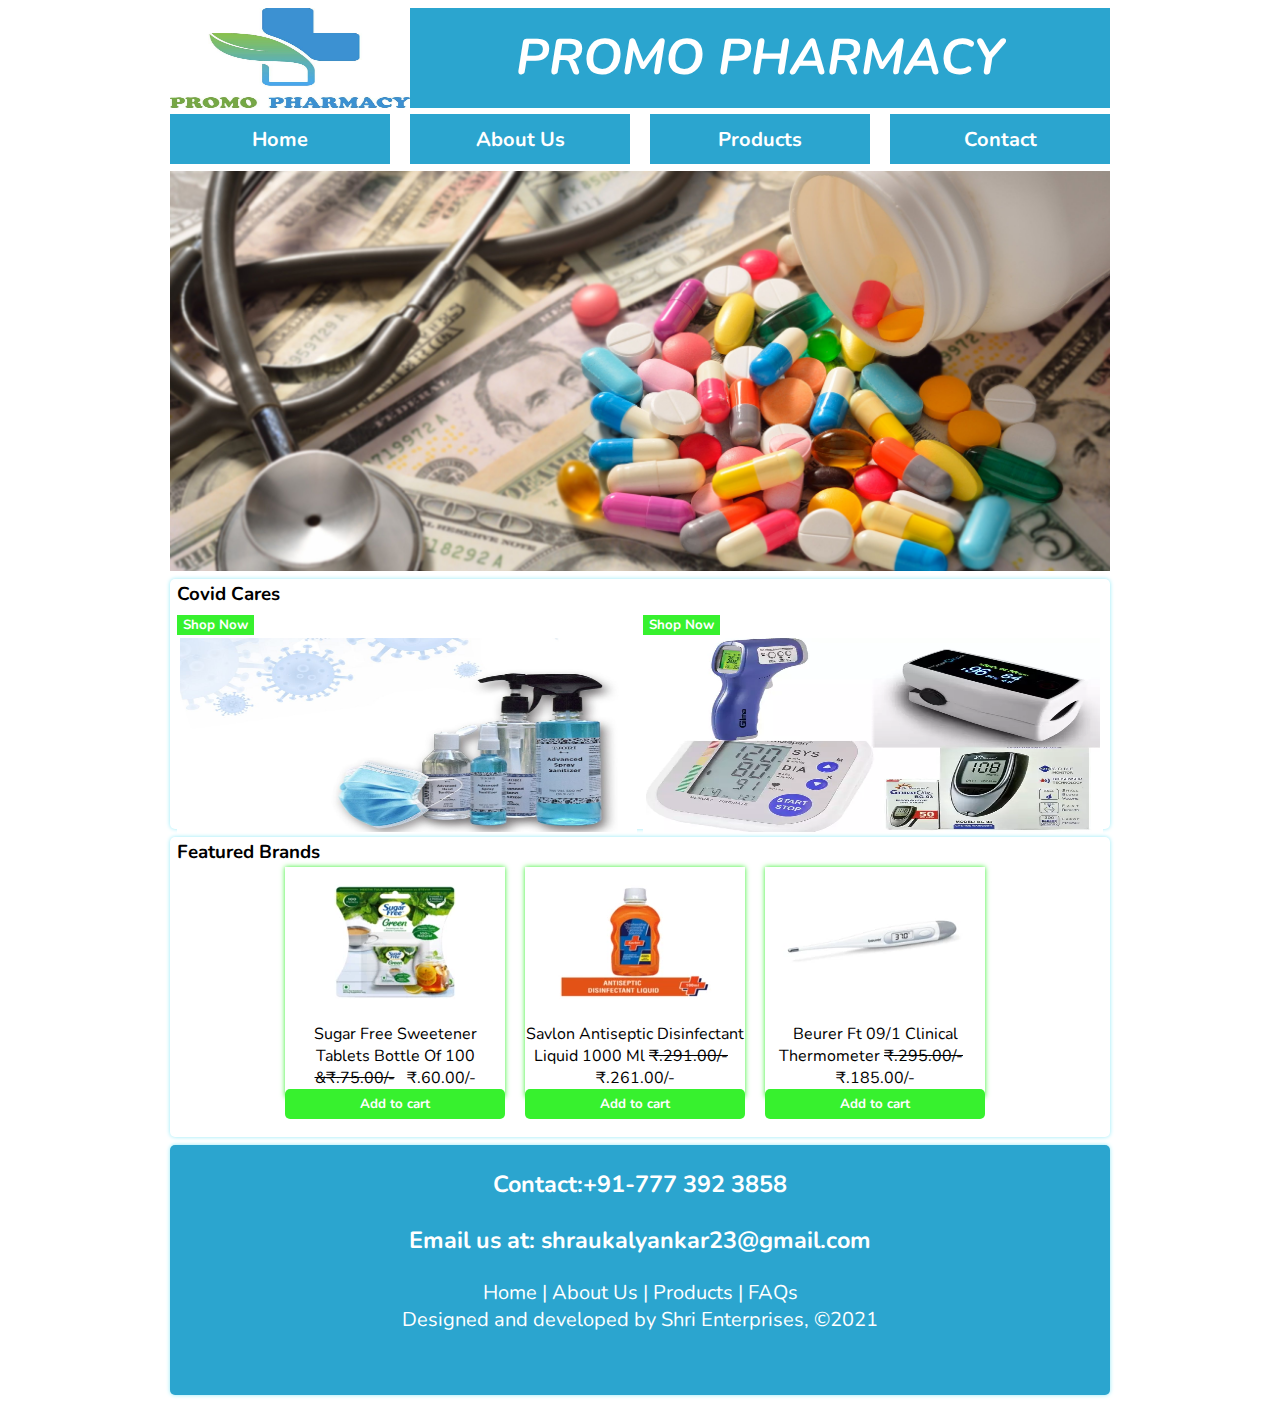
<file: index.html>
<!DOCTYPE html>
<html lang="en">
<head>
<meta charset="utf-8" />
	    <title>Home</title>
		<link rel="stylesheet" href="asset/css/960.css"/>
		<link rel="stylesheet" href="asset/css/style.css"/>
        <link rel="preconnect" href="https://fonts.googleapis.com">
        <link rel="preconnect" href="https://fonts.gstatic.com" crossorigin>
        <!--Font Starts-->
        <link href="https://fonts.googleapis.com/css2?family=Nunito&display=swap" rel="stylesheet">
        <!--Font Ends-->
	</head>
	<body>
	<!--Container starts-->
        <div class="container_12">
		  <div class="grid_3 logo">
                <img src="asset/photos/logop.jpg" alt="logo" width="240px" height="100px">
          </div>
			<div class="grid_9 cname">
                PROMO PHARMACY
            </div>
			 <div class="clear"></div>
			 <!-- Menu Starts -->
            <div class="grid_3 menu"> <a href="index.html">Home</a>
            </div>
            <div class="grid_3 menu"> <a href="aboutus.html">About Us</a>
            </div>
            <div class="grid_3 menu"> <a href="product.html">Products</a>
            </div>
            <div class="grid_3 menu"> <a href="contact.html">Contact</a>
            </div>
            <!-- Menu Ends -->
			<div class="clear"></div>
            <!-- Banner Starts -->
            <div class="grid_12 banner"></div>
            <!-- Banner Ends -->

            <div class="clear"></div>
			
			<!-- Offer-1 Starts-->
            <div class="grid_12 outer">
                <h3 class="h3_me">Covid Cares</h3>
                <div class="grid_6 inner1">
                    <button id="btn"><a href="product.html" target="_blank">Shop Now</a></button> 
                    <a href="product.html"><img src="asset/photos/inner.jpg" width="200px" height="150px"></a>
                    
                    </a>
                </div>
                <div class="grid_5 inner2">
                    <button id="btn"><a href="product.html" target="_blank">Shop Now</a></button>
                    <a href="product.html"><img src="asset/photos/outer.jpg" width="200px" height="150px"e</a>
                   
                    </a>
                </div>
            </div>
            <!-- Offer-1 Ends -->
            <div class="clear"></div>
			
            <!-- Trending Products Starts -->
            <div class="grid_12 outer2">
                <h3 class="h3_me">Featured Brands</h3>

                <div class="grid_3 first">
                    <a href="product.html"><img src="asset/photos/sugar.jpg" alt="" height="150px" width="200px"></a>
                    Sugar Free Sweetener Tablets Bottle Of 100
                    <del>&&#8377;.75.00/-</del>
                    &nbsp;
                    &#8377;.60.00/-
                    <button id="tbtn"><a href="cart.html" target="_blank">Add to cart</a></button>
                </div>
                <div class="grid_3 second">
                    <a href="product.html"><img src="asset/photos/savlon.jpg" alt="" height="150px" width="200px"></a>
                    Savlon Antiseptic Disinfectant Liquid 1000 Ml   
                    <del>&#8377;.291.00/-</del>
                    &nbsp;
                    &#8377;.261.00/-
                    <button id="tbtn"><a href="cart.html" target="_blank">Add to cart</a></button>
                </div>
                <div class="grid_3 third">
                    <a href="product.html"><img src="asset/photos/thermametr.jpg" alt="" height="150px" width="200px"></a>
                    Beurer Ft 09/1 Clinical Thermometer
                    <del>&#8377;.295.00/-</del>
                    &nbsp;
                    &#8377;.185.00/-
                    <button id="tbtn"><a href="cart.html" target="_blank">Add to cart</a></button>
                </div>
				
            </div>
            <!-- Trending Products Ends -->

            <div class="clear"></div>
		 <!-- Trending Products Ends -->

            <div class="clear"></div>

            <!-- Footer Starts -->
            <div class="grid_12 outer footer">
                <h3>Contact:+91-777 392 3858</h3>
                <h3>Email us at: shraukalyankar23@gmail.com</h3>
                <a href="index.html">Home</a>&nbsp;|
                <a href="about.html">About Us</a>&nbsp;|
                <a href="products.html">Products</a>&nbsp;|
                <a href="faqs.html">FAQs</a>
                <br>
                Designed and developed by Shri Enterprises, &copy;2021
            </div>
            <!-- Footer Ends -->

         </div>
	<!--Container End-->
	</body>
	</html>
</file>
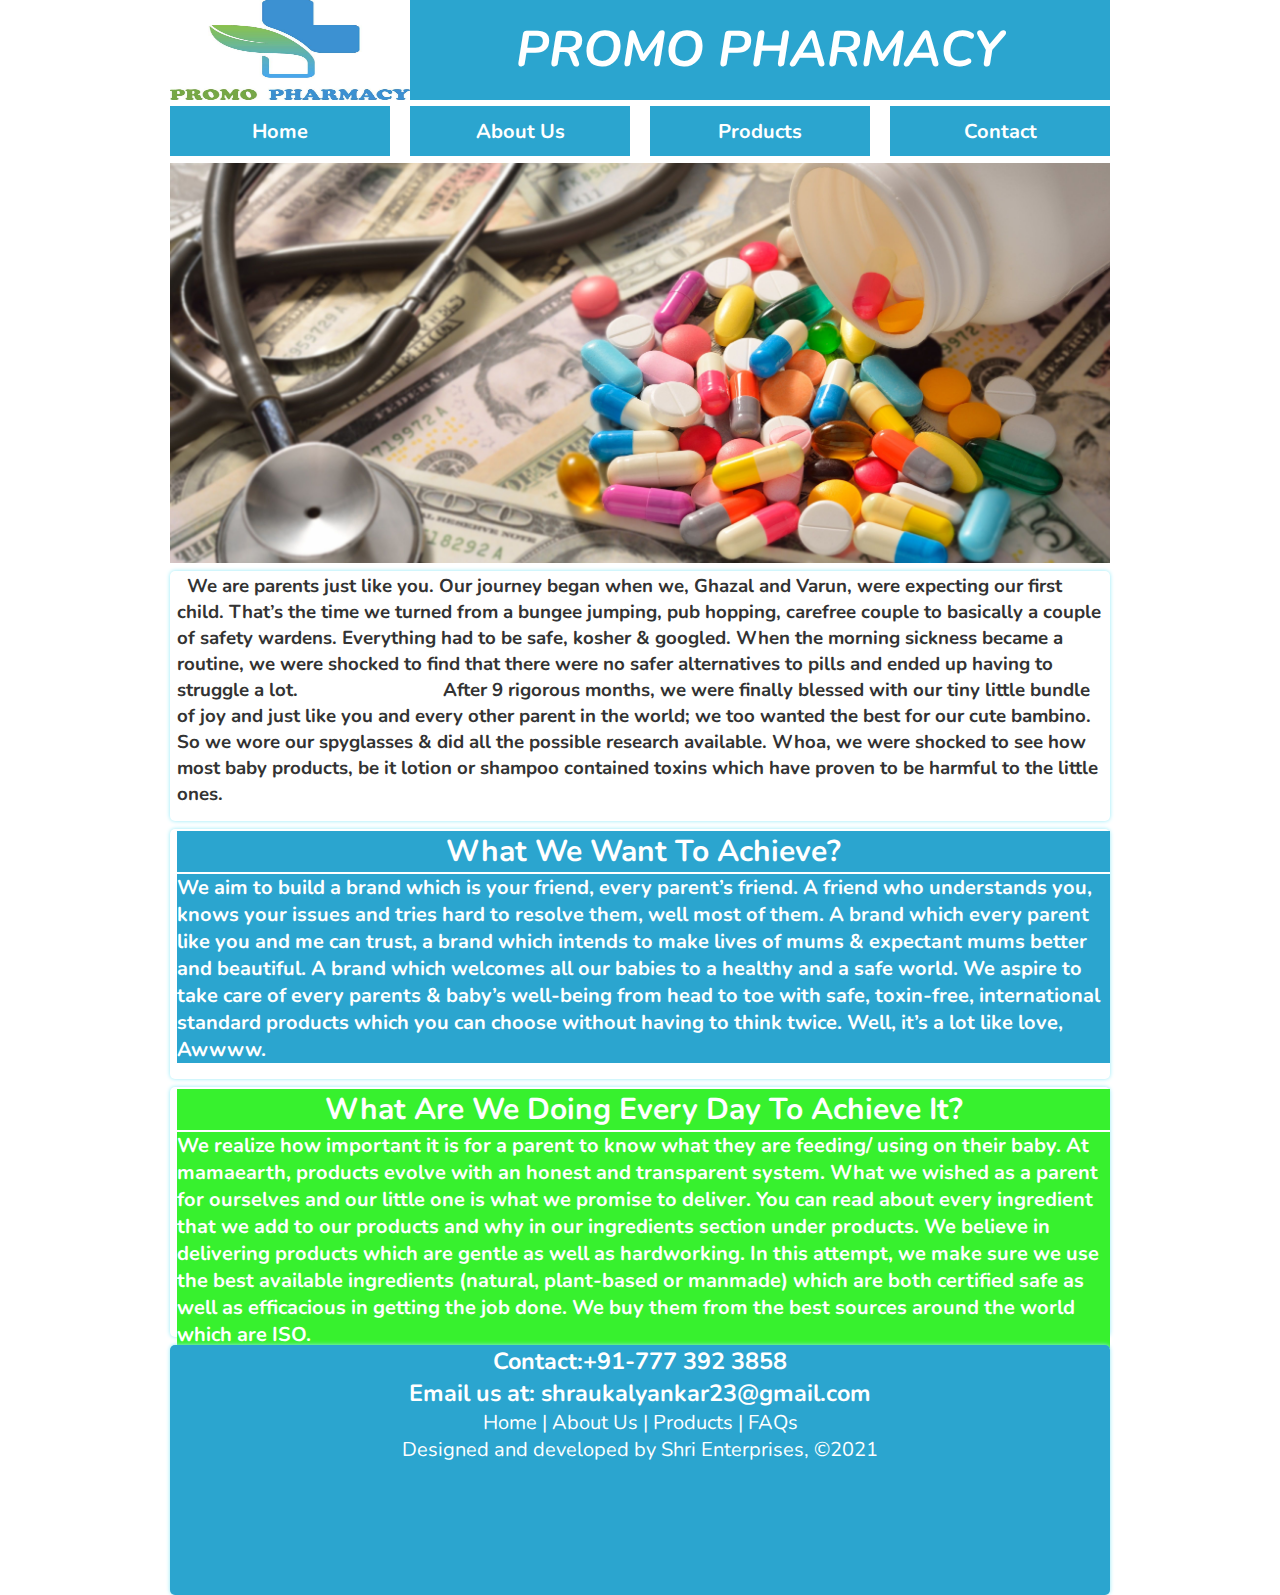
<file: aboutus.html>
<!DOCTYPE html>
<html lang="en">
<head>
<meta charset="utf-8" />
	    <title>Home</title>
		<link rel="stylesheet" href="asset/css/960.css"/>
		<link rel="stylesheet" href="asset/css/stylep.css"/>
	    <link rel="stylesheet" href="asset/css/style.css"/>
        <link rel="preconnect" href="https://fonts.googleapis.com">
        <link rel="preconnect" href="https://fonts.gstatic.com" crossorigin>
        <!--Font Starts-->
        <link href="https://fonts.googleapis.com/css2?family=Nunito&display=swap" rel="stylesheet">
        <!--Font Ends-->
	</head>
<body>
<div class="container_12">
		  <div class="grid_3 logo">
                <img src="asset/photos/logop.jpg" alt="logo" width="240px" height="100px">
          </div>
			<div class="grid_9 cname">
                 PROMO PHARMACY
            </div>
			 <div class="clear"></div>
			 <!-- Menu Starts -->
            <div class="grid_3 menu"> <a href="index.html">Home</a>
            </div>
            <div class="grid_3 menu"> <a href="aboutus.html">About Us</a>
            </div>
            <div class="grid_3 menu"> <a href="product.html">Products</a>
            </div>
            <div class="grid_3 menu"> <a href="contact.html">Contact</a>
            </div>
            <!-- Menu Ends -->
			<div class="clear"></div>
            <!-- Banner Starts -->
            <div class="grid_12 banner"></div>
            <!-- Banner Ends -->

            <div class="clear"></div>
			
			<div class="grid_12 outer">
			<h3 class="h3_me">&nbsp;&nbsp;We are parents just like you. Our journey began when we, Ghazal and Varun, were expecting our first child. That’s the time we turned from a bungee jumping, pub hopping, carefree couple to basically a couple of safety wardens. Everything had to be safe, kosher & googled. When the morning sickness became a routine, we were shocked to find that there were no safer alternatives to pills and ended up having to struggle a lot.&nbsp;&nbsp;&nbsp;&nbsp;&nbsp;&nbsp;&nbsp;&nbsp;&nbsp;&nbsp;&nbsp;&nbsp;&nbsp;&nbsp;&nbsp;&nbsp;&nbsp;&nbsp;&nbsp;&nbsp;&nbsp;&nbsp;
			&nbsp;&nbsp;&nbsp;&nbsp;&nbsp;&nbsp;After 9 rigorous months, we were finally blessed with our tiny little bundle of joy and just like you and every other parent in the world; we too wanted the best for our cute bambino. So we wore our spyglasses & did all the possible research available. Whoa, we were shocked to see how most baby products, be it lotion or shampoo contained toxins which have proven to be harmful to the little ones.</h3>
			</div>
			<div class="grid_12 outer">
			<h1 class="h3_a">What We Want To Achieve?
<h3 class="h3_about"> We aim to build a brand which is your friend, every parent’s friend. A friend who understands you, knows your issues and tries hard to resolve them, well most of them. A brand which every parent like you and me can trust, a brand which intends to make lives of mums & expectant mums better and beautiful. A brand which welcomes all our babies to a healthy and a safe world. We aspire to take care of every parents & baby’s well-being from head to toe with safe, toxin-free, international standard products which you can choose without having to think twice. Well, it’s a lot like love, Awwww.</h1></h3>
			</div>
			  <div class="grid_12 outer">
			 <h1 class="h3_abb"> What Are We Doing Every Day To Achieve It?
			 <h3 class="h3_ass">We realize how important it is for a parent to know what they are feeding/ using on their baby. At mamaearth, products evolve with an honest and transparent system. What we wished as a parent for ourselves and our little one is what we promise to deliver. You can read about every ingredient that we add to our products and why in our ingredients section under products.
			 We believe in delivering products which are gentle as well as hardworking. In this attempt, we make sure we use the best available ingredients (natural, plant-based or manmade) which are both certified safe as well as efficacious in getting the job done. We buy them from the best sources around the world which are ISO.</h1></h3>
			  </div>
			  <div class="clear"></div>
 <div class="grid_12 outer footer">
                <h3>Contact:+91-777 392 3858</h3>
                <h3>Email us at: shraukalyankar23@gmail.com</h3>
                <a href="index.html">Home</a>&nbsp;|
                <a href="about.html">About Us</a>&nbsp;|
                <a href="products.html">Products</a>&nbsp;|
                <a href="faqs.html">FAQs</a>
                <br>
                Designed and developed by Shri Enterprises, &copy;2021
            </div>
			</div>
            <!-- Footer Ends -->
</body>
</file>
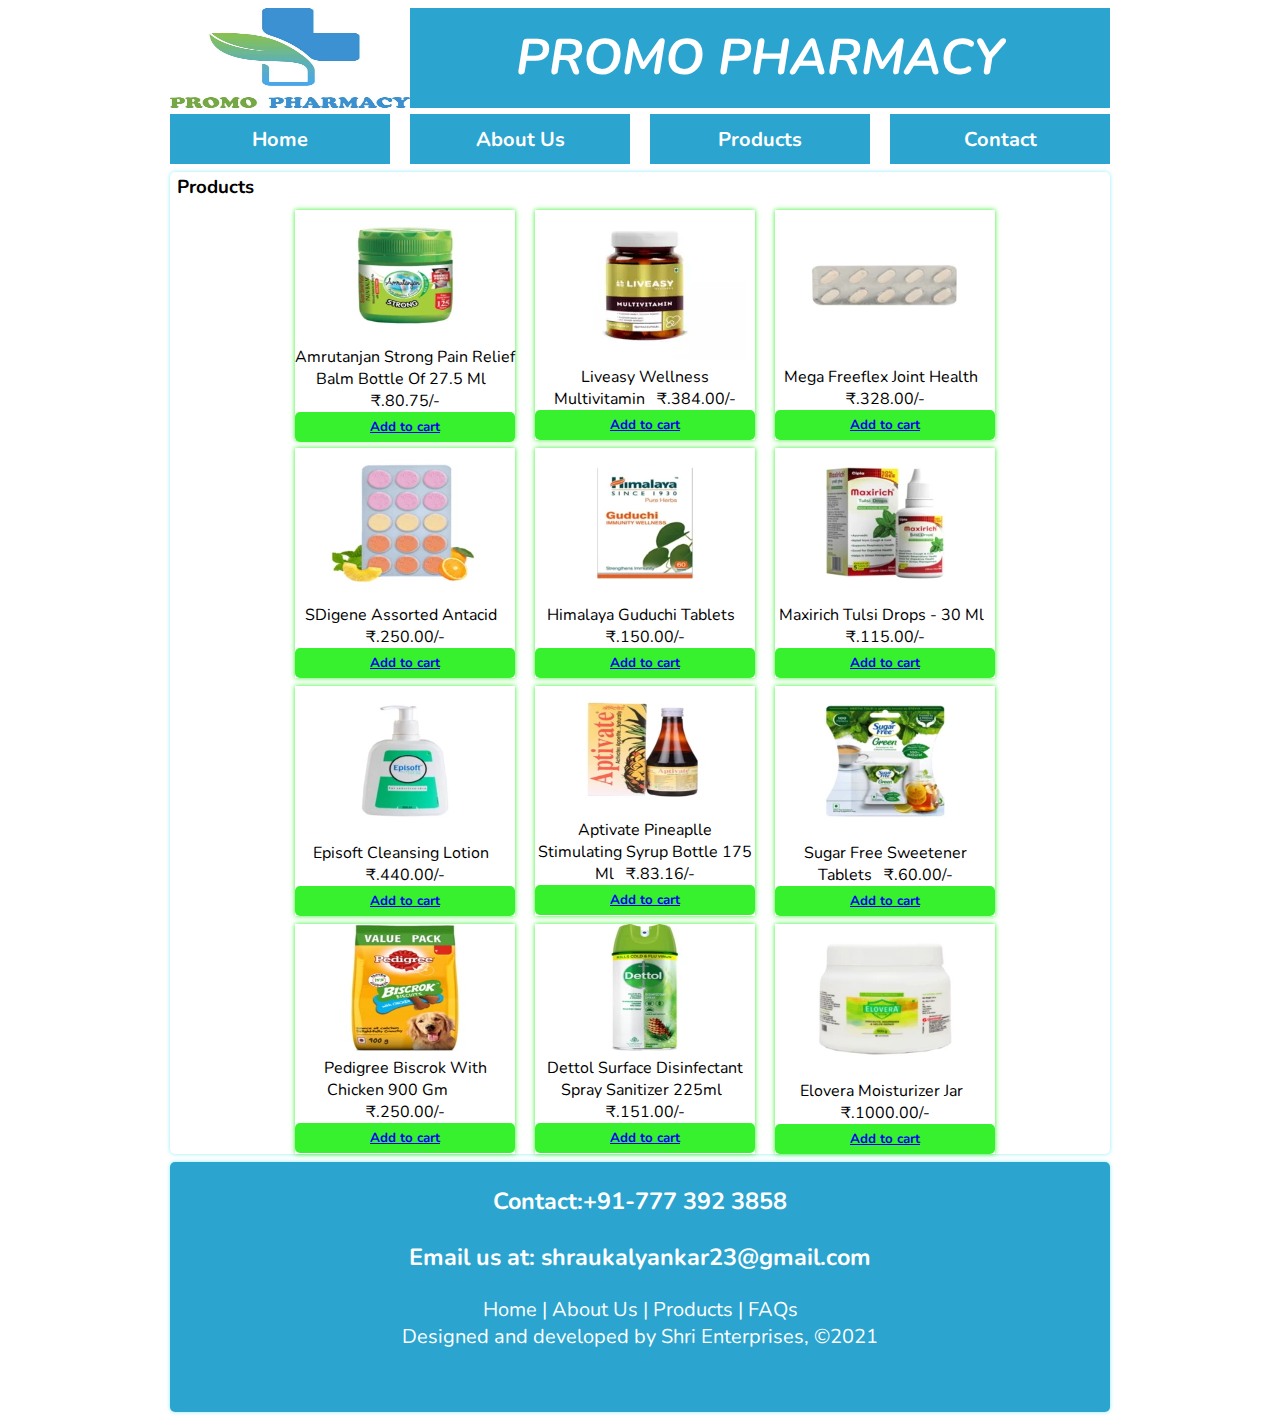
<file: product.html>
<!DOCTYPE html>
<html lang="en">
<head>
<meta charset="utf-8" />
	    <title>Home</title>
		<link rel="stylesheet" href="asset/css/960.css"/>
		<link rel="stylesheet" href="asset/css/style.css"/>
        <link rel="preconnect" href="https://fonts.googleapis.com">
        <link rel="preconnect" href="https://fonts.gstatic.com" crossorigin>
        <!--Font Starts-->
        <link href="https://fonts.googleapis.com/css2?family=Nunito&display=swap" rel="stylesheet">
        <!--Font Ends-->
	</head>
	<body>
	<!--Container starts-->
        <div class="container_12">
		<div class="grid_3 logo">
                <img src="asset/photos/logop.jpg" alt="logo" width="240px" height="100px">
          </div>
			<div class="grid_9 cname">
                PROMO PHARMACY
            </div>
			 <div class="clear"></div>
			 <!-- Menu Starts -->
            <div class="grid_3 menu"> <a href="index.html">Home</a>
            </div>
            <div class="grid_3 menu"> <a href="aboutus.html">About Us</a>
            </div>
            <div class="grid_3 menu"> <a href="product.html">Products</a>
            </div>
            <div class="grid_3 menu"> <a href="contact.html">Contact</a>
            </div>
            <!-- Menu Ends -->
			<div class="clear"></div>
  <div class="grid_12 outer3">
  <h3 class="h3_me">Products</h3>
                       <div class="grid_12 outer4">
                    <div class="grid_3 first">
                    <a href="product.html"><img src="asset/photos/i1.jpg" alt="" height="130px" width="200px"></a>
                    Amrutanjan Strong Pain Relief Balm Bottle Of 27.5 Ml
                    &nbsp;
                    &#8377;.80.75/-
                    <button id="tbtn"><a href="cart.html" target="_blank">Add to cart</a></button>
                </div>
				
				<div class="grid_3 second">
                    <a href="product.html"><img src="asset/photos/i2.jpg" alt="" height="150px" width="200px"></a>
                    Liveasy Wellness Multivitamin 
                    &nbsp;
                    &#8377;.384.00/-
                    <button id="tbtn"><a href="cart.html" target="_blank">Add to cart</a></button>
                </div>
				<div class="grid_3 third">
                    <a href="product.html"><img src="asset/photos/i3.jpg" alt="" height="150px" width="200px"></a>
                    Mega Freeflex Joint Health 
                    &nbsp;
                    &#8377;.328.00/-
                    <button id="tbtn"><a href="cart.html" target="_blank">Add to cart</a></button>
                </div>
				</div>
				<div class="clear"></div>
				<!---first line end--->
				<div class="grid_12 outer4">
				 <div class="grid_3 first">
                    <a href="product.html"><img src="asset/photos/i4.jpg" alt="" height="150px" width="200px"></a>
                    SDigene Assorted Antacid  
                    &nbsp;
                    &#8377;.250.00/-
                    <button id="tbtn"><a href="cart.html" target="_blank">Add to cart</a></button>
                </div>
				<div class="grid_3 second">
                    <a href="product.html"><img src="asset/photos/i5.jpg" alt="" height="150px" width="200px"></a>
                    Himalaya Guduchi Tablets 
                    &nbsp;
                    &#8377;.150.00/-
                    <button id="tbtn"><a href="cart.html" target="_blank">Add to cart</a></button>
                </div>
				<div class="grid_3 third">
                    <a href="product.html"><img src="asset/photos/i6.jpg" alt="" height="150px" width="200px"></a>
                    Maxirich Tulsi Drops - 30 Ml
                    &nbsp;
                    &#8377;.115.00/-
                    <button id="tbtn"><a href="cart.html" target="_blank">Add to cart</a></button>
                </div>
				</div>
				<div class="clear"></div>
				<!---second line end--->
				<div class="grid_12 outer4">
				 <div class="grid_3 first">
                    <a href="product.html"><img src="asset/photos/i7.jpg" alt="" height="150px" width="200px"></a>
                    Episoft Cleansing Lotion 
                    &nbsp;
                    &#8377;.440.00/-
                    <button id="tbtn"><a href="cart.html" target="_blank">Add to cart</a></button>
                </div>
				<div class="grid_3 second">
                    <a href="product.html"><img src="asset/photos/i8.jpg" alt="" height="127px" width="200px"></a>
                    Aptivate Pineaplle Stimulating Syrup Bottle 175 Ml
                    &nbsp;
                    &#8377;.83.16/-
                    <button id="tbtn"><a href="cart.html" target="_blank">Add to cart</a></button>
                </div>
				<div class="grid_3 third">
                    <a href="product.html"><img src="asset/photos/sugar.jpg" alt="" height="150px" width="200px"></a>
                    Sugar Free Sweetener Tablets
                    &nbsp;
                    &#8377;.60.00/-
                    <button id="tbtn"><a href="cart.html" target="_blank">Add to cart</a></button>
                </div>
				</div>
				<div class="clear"></div>
				<!---third line end---->
				
				<div class="grid_12 outer4">
				 <div class="grid_3 first">
                    <a href="product.html"><img src="asset/photos/i9.jpg" alt="" height="127px" width="200px"></a>
                    Pedigree Biscrok With Chicken 900 Gm
                    &nbsp;&nbsp;&nbsp;&nbsp;&nbsp;&nbsp;&nbsp;&nbsp;
                    &#8377;.250.00/-
                    <button id="tbtn"><a href="cart.html" target="_blank">Add to cart</a></button>
                </div>
				<div class="grid_3 second">
                    <a href="product.html"><img src="asset/photos/i10.jpg" alt="" height="127px" width="200px"></a>
                    Dettol Surface Disinfectant   Spray Sanitizer 225ml 
                    &nbsp;
                    &#8377;.151.00/-
                    <button id="tbtn"><a href="cart.html" target="_blank">Add to cart</a></button>
                </div>
				<div class="grid_3 third">
                    <a href="product.html"><img src="asset/photos/i11.jpg" alt="" height="150px" width="200px"></a>
                    Elovera Moisturizer Jar 
                    &nbsp;
                    &#8377;.1000.00/-
                    <button id="tbtn"><a href="cart.html" target="_blank">Add to cart</a></button>
                </div>
				</div>
				<div class="clear"></div>
				<!---4th line end--->
	  <!-- container 12 ends -->			
  </div>
  
  <div class="clear"></div>
            <!-- Footer Starts -->
            <div class="grid_12 outer footer">
                <h3>Contact:+91-777 392 3858</h3>
                <h3>Email us at: shraukalyankar23@gmail.com</h3>
                <a href="index.html">Home</a>&nbsp;|
                <a href="about.html">About Us</a>&nbsp;|
                <a href="products.html">Products</a>&nbsp;|
                <a href="faqs.html">FAQs</a>
                <br>
                Designed and developed by Shri Enterprises, &copy;2021
            </div>
            <!-- Footer Ends -->

         </div>
	<!--Container End-->
	</body>
	</html>
</file>
<file: asset/css/960.css>
/*
  960 Grid System ~ Core CSS.
  Learn more ~ http://960.gs/

  Licensed under GPL and MIT.
*/

/*
  Forces backgrounds to span full width,
  even if there is horizontal scrolling.
  Increase this if your layout is wider.

  Note: IE6 works fine without this fix.
*/

body {
  min-width: 960px;
}

/* `Container
----------------------------------------------------------------------------------------------------*/

.container_12 {
  margin-left: auto;
  margin-right: auto;
  width: 960px;
  
}

/* `Grid >> Global
----------------------------------------------------------------------------------------------------*/

.grid_1,
.grid_2,
.grid_3,
.grid_4,
.grid_5,
.grid_6,
.grid_7,
.grid_8,
.grid_9,
.grid_10,
.grid_11,
.grid_12 {
  display: inline;
  float: left;
  margin-left: 10px;
  margin-right: 10px;
}

.push_1, .pull_1,
.push_2, .pull_2,
.push_3, .pull_3,
.push_4, .pull_4,
.push_5, .pull_5,
.push_6, .pull_6,
.push_7, .pull_7,
.push_8, .pull_8,
.push_9, .pull_9,
.push_10, .pull_10,
.push_11, .pull_11 {
  position: relative;
}

/* `Grid >> Children (Alpha ~ First, Omega ~ Last)
----------------------------------------------------------------------------------------------------*/

.alpha {
  margin-left: 0;
}

.omega {
  margin-right: 0;
}

/* `Grid >> 12 Columns
----------------------------------------------------------------------------------------------------*/

.container_12 .grid_1 {
  width: 60px;
}

.container_12 .grid_2 {
  width: 140px;
}

.container_12 .grid_3 {
  width: 220px;
}

.container_12 .grid_4 {
  width: 300px;
}

.container_12 .grid_5 {
  width: 380px;
}

.container_12 .grid_6 {
  width: 460px;
}

.container_12 .grid_7 {
  width: 540px;
}

.container_12 .grid_8 {
  width: 620px;
}

.container_12 .grid_9 {
  width: 700px;
}

.container_12 .grid_10 {
  width: 780px;
}

.container_12 .grid_11 {
  width: 860px;
}

.container_12 .grid_12 {
  width: 940px;
}

/* `Prefix Extra Space >> 12 Columns
----------------------------------------------------------------------------------------------------*/

.container_12 .prefix_1 {
  padding-left: 80px;
}

.container_12 .prefix_2 {
  padding-left: 160px;
}

.container_12 .prefix_3 {
  padding-left: 240px;
}

.container_12 .prefix_4 {
  padding-left: 320px;
}

.container_12 .prefix_5 {
  padding-left: 400px;
}

.container_12 .prefix_6 {
  padding-left: 480px;
}

.container_12 .prefix_7 {
  padding-left: 560px;
}

.container_12 .prefix_8 {
  padding-left: 640px;
}

.container_12 .prefix_9 {
  padding-left: 720px;
}

.container_12 .prefix_10 {
  padding-left: 800px;
}

.container_12 .prefix_11 {
  padding-left: 880px;
}

/* `Suffix Extra Space >> 12 Columns
----------------------------------------------------------------------------------------------------*/

.container_12 .suffix_1 {
  padding-right: 80px;
}

.container_12 .suffix_2 {
  padding-right: 160px;
}

.container_12 .suffix_3 {
  padding-right: 240px;
}

.container_12 .suffix_4 {
  padding-right: 320px;
}

.container_12 .suffix_5 {
  padding-right: 400px;
}

.container_12 .suffix_6 {
  padding-right: 480px;
}

.container_12 .suffix_7 {
  padding-right: 560px;
}

.container_12 .suffix_8 {
  padding-right: 640px;
}

.container_12 .suffix_9 {
  padding-right: 720px;
}

.container_12 .suffix_10 {
  padding-right: 800px;
}

.container_12 .suffix_11 {
  padding-right: 880px;
}

/* `Push Space >> 12 Columns
----------------------------------------------------------------------------------------------------*/

.container_12 .push_1 {
  left: 80px;
}

.container_12 .push_2 {
  left: 160px;
}

.container_12 .push_3 {
  left: 240px;
}

.container_12 .push_4 {
  left: 320px;
}

.container_12 .push_5 {
  left: 400px;
}

.container_12 .push_6 {
  left: 480px;
}

.container_12 .push_7 {
  left: 560px;
}

.container_12 .push_8 {
  left: 640px;
}

.container_12 .push_9 {
  left: 720px;
}

.container_12 .push_10 {
  left: 800px;
}

.container_12 .push_11 {
  left: 880px;
}

/* `Pull Space >> 12 Columns
----------------------------------------------------------------------------------------------------*/

.container_12 .pull_1 {
  left: -80px;
}

.container_12 .pull_2 {
  left: -160px;
}

.container_12 .pull_3 {
  left: -240px;
}

.container_12 .pull_4 {
  left: -320px;
}

.container_12 .pull_5 {
  left: -400px;
}

.container_12 .pull_6 {
  left: -480px;
}

.container_12 .pull_7 {
  left: -560px;
}

.container_12 .pull_8 {
  left: -640px;
}

.container_12 .pull_9 {
  left: -720px;
}

.container_12 .pull_10 {
  left: -800px;
}

.container_12 .pull_11 {
  left: -880px;
}

/* `Clear Floated Elements
----------------------------------------------------------------------------------------------------*/

/* http://sonspring.com/journal/clearing-floats */

.clear {
  clear: both;
  display: block;
  overflow: hidden;
  visibility: hidden;
  width: 0;
  height: 0;
}

/* http://www.yuiblog.com/blog/2010/09/27/clearfix-reloaded-overflowhidden-demystified */

.clearfix:before,
.clearfix:after,
.container_12:before,
.container_12:after {
  content: '.';
  display: block;
  overflow: hidden;
  visibility: hidden;
  font-size: 0;
  line-height: 0;
  width: 0;
  height: 0;
}

.clearfix:after,
.container_12:after {
  clear: both;
}

/*
  The following zoom:1 rule is specifically for IE6 + IE7.
  Move to separate stylesheet if invalid CSS is a problem.
*/

.clearfix,
.container_12 {
  zoom: 1;
}
</file>
<file: asset/css/style.css>
*{
	box-sizing:border-box;
	font-family: 'Nunito', sans-serif;
}

.cname
{
	
height: 100px;
text-align: center;
padding-top: 15px;
font-weight: bold;
font-size: 50px;
font-style: italic;
background-color: #2BA5CF  ;
color: white;
}
.menu{
    height: 50px;
    text-align: center;
    padding-top: 12px;
    background-color: #2BA5CF ;
    font-weight: bold;
    font-size: 20px;
}
.menu>a{
    color: white;
    text-decoration: none;
    display: block;    
}

.menu :hover{
    font-size: large;
}
.banner{
    background-image: url(../photos/cover.jpg);
    background-repeat: no-repeat;
    height: 400px;
    background-size: cover;
    margin-top: 7px;
}
.outer{
    border-style: none;
    border-width: 1px;
    margin-top: 8px;
    padding-left: 0px;
    height: 250px;
    box-shadow: 0px 0px 4px  #93EAF8 ;
    border-radius: 5px;
}

.h3_me{
    margin-top: 2px;
    margin-bottom: 2px;
    margin-left: 7px;
}

.inner1{
	
    height: 200px;
    width: 450px;
    margin-top: 4px;
    margin-left: 7px;
    margin-right: 0px;
}

.inner1 img{
	border-style:solid;
    height: 200px;
    width: 460px;
}
.inner1 a{
    text-decoration: none;
    color:white;
    display: block;
}
.inner2{
	
    height: 200px;
    margin-top: 4px;
    margin-left: 6px;
    margin-right: 0px;
}

.inner2 img{
	border-style:solid;
    height: 200px;
     width: 460px;
}
.inner2 a{
    text-decoration: none;
    color:white;
    display: block;
}
#btn{
    border-width: 0px;
    background-color: #37F12E;
    color: white;
    font-weight: bold;
}
.outer2{
    border-style: none;
    border-width: 1px;
    margin-top: 8px;
    padding-left: 0px;
    height: 300px;
    box-shadow: 0px 0px 4px  #93EAF8 ;
    border-radius: 5px;
    text-decoration: none;
}

.outer2 a{
    text-decoration: none;
    color:white;
    display: block;
}
.first{
    margin-left: 115px;
    height: 230px;
    text-align: center;
    text-size-adjust: inherit;
    box-shadow: 0px 0px 5px #37F12E ;
    transition: transform 0s;
}

.first:hover{
transform: scale(1.03);
}

.second{
    height: 230px;
     text-align: center;
     box-shadow: 0px 0px 5px #37F12E ;
     transition: transform 0s;
}

.second:hover{
    transform: scale(1.03);
}

.third{
    height: 230px;
    text-align: center;
    box-shadow: 0px 0px 5px #37F12E ;
    transition: transform 0s;
}

.third:hover{
    transform: scale(1.03);
}

#tbtn{
    border-width: 0px;
    background-color: #37F12E   ;
    color: #ffffff;
    font-weight: bold;
    width: 100%;
    height: 30px;
    border-radius: 5px;
}
.footer{
    background-color: #2BA5CF ;
    text-align: center;
    color: white;
    font-size: 20px;
}

.footer a{
    text-decoration: none;
    color: white;
}
.outer3{
    border-style: none;
    border-width: 1px;
    margin-top: 8px;
    box-shadow: 0px 0px 4px  #93EAF8 ;
    border-radius: 5px;
	}
	
	.outer4{
    border-style: none;
    border-width: 1px;
    margin-top: 8px;
    box-shadow: 0px 0px 0	px  #93EAF8 ;
    border-radius: 5px;
	}
	
	.h3_about{
    margin-top: 2px;
    margin-bottom: 2px;
    margin-left: 7px;
	 background-color: #2BA5CF ;
   
    color: white;
    font-size: 20px;
}
.h3_a{
    margin-top: 2px;
    margin-bottom: 2px;
    margin-left: 7px;
	 background-color: #2BA5CF ;
   text-align: center;
    color: white;
	font-size: 30px;

	
}

.h3_ass{
    margin-top: 2px;
    margin-bottom: 2px;
    margin-left: 7px;
	 background-color: #37F12E  ;
   
    color: white;
font-size: 20px;}

.h3_abb{
    margin-top: 2px;
    margin-bottom: 2px;
    margin-left: 7px;
	 background-color: #37F12E;
   text-align: center;
    color: white;
	font-size: 30px;
</file>
<file: asset/css/stylep.css>
* {
	margin:0px;
	padding:0px;
	box-sizing:border-box;
	font-family: 'Nunito', sans-serif;
}
*, *:after, *:before { -webkit-box-sizing: border-box; -moz-box-sizing: border-box; -ms-box-sizing:border-box; -o-box-sizing:border-box; box-sizing: border-box; }

.clearfix:before, .clearfix:after { display: table; content: ''; }
.clearfix:after { clear: both; }


body {
	background: #ffffff;
	color: #333;
	font-weight: normal;
	font-size: 1em;
	font-family: 'Roboto', Arial, sans-serif;
}

input:focus, textarea:focus, keygen:focus, select:focus {
	outline: none;
}
::-moz-placeholder {
	color: #666;
	font-weight: 300;
	opacity: 1;
}

::-webkit-input-placeholder {
	color: #666;
	font-weight: 300;
}


/* Contact Form Styling */
.container {
	padding: 0 50px 70px;
}
.textcenter {
	text-align: center;
}
.section1 {
	text-align: center;
	display: table;
	width: 100%;
}
.section1 .shtext {
	display: block;
	margin-top: 20px;
}
.section1 .seperator {
	border-bottom:1px solid #a2a2a2;
	width: 35px;
	display: inline-block;
	margin: 20px;
}

.section1 h1 {
	font-size: 40px;
	color: #2BA5CF;
	font-weight: normal;
}

.section2 {
    width: 1200px;
    margin: 25px auto;
}
.section2 .col2 {
	width: 48.71%;
}
.section2 .col2.first {
	float: left;
}
.section2 .col2.last {
	float: right;
}
.section2 .col2.column2 {
	padding: 0 30px;
}
.section2 span.collig {
	color: #a2a2a2;
	margin-right: 10px;
	display: inline-block;
}
.section2 .sec2addr {
	display: block;
	line-height: 26px;
}
.section2 .sec2addr p:first-child {
	margin-bottom: 10px;
}
.section2 .sec2contactform input[type="text"], 
.section2 .sec2contactform input[type="email"],
.section2 .sec2contactform textarea {
    padding: 18px;
    border: 0;
    background: #EDEDED;
    margin: 7px 0;
}
.section2 .sec2contactform textarea {
	width: 100%;
	display: block;
	color: #666;
  resize:none;
}
.section2 .sec2contactform input[type="submit"] {
	padding: 15px 40px;
    color: #fff;
    border: 0;
    background: #2BA5CF;
    font-size: 16px;
    text-transform: uppercase;
    margin: 7px 0;
    cursor: pointer;
}
.section2 .sec2contactform h3 {
	font-weight: normal;
    margin: 20px 0;
    margin-top: 30px;
    border-bottom: 1px solid #ddd;
    padding-bottom: 19px;
    color: #A44DD8;
}

/* @media querries */

@media only screen and (max-width: 1266px) {
	.section2 {
		width: 100%;
	}
}
@media only screen and (max-width: 960px) {
	.container {
		padding: 0 30px 70px;
	}
	.section2 .col2 {
		width: 100%;
		display: block;
	}
	.section2 .col2.first {
		margin-bottom: 10px;
	}
	.section2 .col2.column2 {
		padding: 0;
	}
	body .sec2map {
		height: 250px !important;
	}
}
@media only screen and (max-width: 768px) {
	.section2 .sec2addr {
		font-size: 14px;
	}
	.section2 .sec2contactform h3 {
		font-size: 16px;
	}
	.section2 .sec2contactform input[type="text"], .section2 .sec2contactform input[type="email"], .section2 .sec2contactform textarea {
		padding: 10px;
		margin:3px 0;
	}
	.section2 .sec2contactform input[type="submit"] {
		padding: 10px 30px;
		font-size: 14px;
	}
}
@media only screen and (max-width: 420px) {
	.section1 h1 {
		font-size: 28px;
	}	
}
.cname
{
	
height: 100px;
text-align: center;
padding-top: 15px;
font-weight: bold;
font-size: 50px;
font-style: italic;
background-color: #2BA5CF  ;
color: white;
}
.menu{
    height: 50px;
    text-align: center;
    padding-top: 12px;
    background-color: #2BA5CF ;
    font-weight: bold;
    font-size: 20px;
}
.menu>a{
    color: white;
    text-decoration: none;
    display: block;    
}

.menu :hover{
    font-size: large;
}
.outer{
    border-style: none;
    border-width: 1px;
    margin-top: 8px;
    padding-left: 0px;
    height: 250px;
    box-shadow: 0px 0px 4px  #93EAF8 ;
    border-radius: 5px;
}
.outer3{
    border-style: none;
    border-width: 1px;
    margin-top: 8px;
    box-shadow: 0px 0px 4px  #93EAF8 ;
    border-radius: 5px;
	}
	
	.footer{
    background-color: #2BA5CF ;
    text-align: center;
    color: white;
    font-size: 20px;
}

.footer a{
    text-decoration: none;
    color: white;
}
</file>
